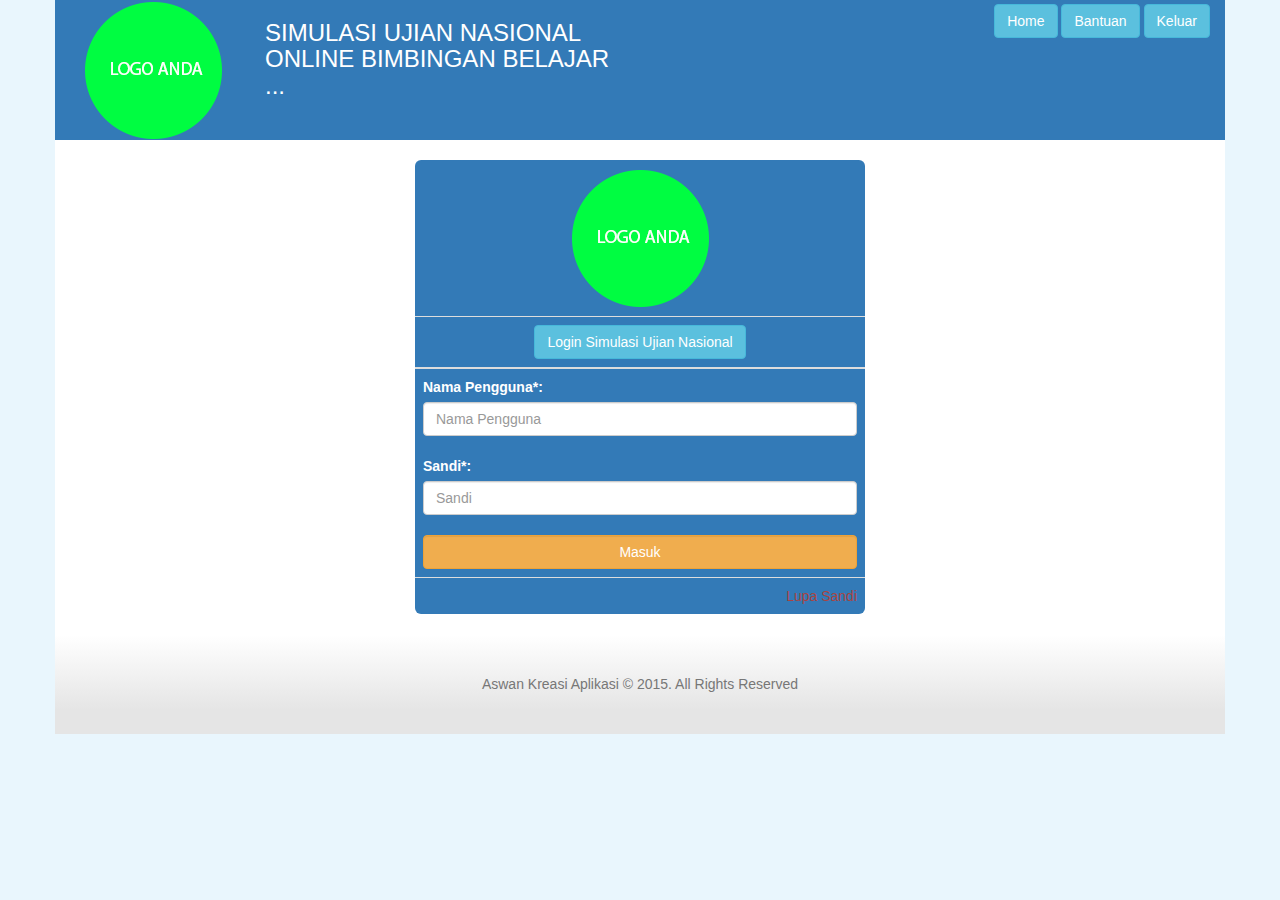
<file: index.html>
<!DOCTYPE html>
<html>
<head>
	<meta charset="utf-8">
    <meta http-equiv="X-UA-Compatible" content="IE=edge">
	<meta name="viewport" content="width=device-width, initial-scale=1">
	<title>Simulasi Ujian Online CBT</title>
	<link rel="stylesheet" href="b-3.3.5-dist/css/bootstrap.min.css">
	<link rel="stylesheet" href="b-3.3.5-dist/css/custom.css">
</head>
<body>
	<!--Header-->
	<section class="container bg-primary" id="header">
		<div class="row">
			<div class="col-sm-2 col-md-2">
				<center><img class="img-circle" src="img/LOGO.png" alt="Generic placeholder image" width="140" height="140">
				<!--<img class="img-circle" src="[data-uri]" alt="Generic placeholder image" width="140" height="140">--></center>
			</div>
			<div class="col-sm-4 col-md-4">
				<h3 style="color:#FFF;">SIMULASI UJIAN NASIONAL ONLINE BIMBINGAN BELAJAR ...</h3>
			</div>
			<div class="col-sm-6 col-md-6">
				<p class="pull-right" style="padding-top:4px;">
					<button type="button" class="btn btn-info">Home</button>
					<button type="button" class="btn btn-info">Bantuan</button>
					<button type="button" class="btn btn-info">Keluar</button>
				</p>
			</div>
		</div>
	</section>
	<!--Content Login-->
	<section class="container" id="content">
		<div class="row">
			<div class="col-md-12 table-responsive">
				<form method="post" action="pages/">
					<table class="table bg-primary table-login">
						<thead>
							<tr>
								<td align="center"><img class="img-circle" src="img/LOGO.png" alt="Generic placeholder image" width="140" height="140"></td>
							</tr>
							<tr>
								<th><button type="button" class="btn btn-info">Login Simulasi Ujian Nasional</button></th>
							</tr>
						</thead>
						<tbody>
							<tr>
								<td>
									<label>Nama Pengguna*:</label><input type="text" class="form-control" placeholder="Nama Pengguna" required><br/>
									<label>Sandi*:</label><input type="password" class="form-control" placeholder="Sandi"  required><br>
									<input type="submit" class="form-control btn btn-warning" value="Masuk">
								</td>
							</tr>
						</tbody>
						<tfoot>
							<tr>
								<td><a href="#" class="text-danger pull-right">Lupa Sandi</a></td>
							</tr>
						</tfoot>
					</table>
				</form>
			</div>
		</div>
	</section>
	<!--Footer-->
	<section class="container" id="footer-login">
		<div class="row">
			<div class="col-md-12">
				<p class="text-muted">Aswan Kreasi Aplikasi &copy; 2015. All Rights Reserved</p>
			</div>
		</div>
	</section>
	<!--JavaScript-->
	<!-- jQuery (necessary for Bootstrap's JavaScript plugins) -->
    <script src="b-3.3.5-dist/js/jquery-1.11.3.min.js"></script>
    <!-- Include all compiled plugins (below), or include individual files as needed -->
    <script src="b-3.3.5-dist/js/bootstrap.min.js"></script>
</body>
</html>
</file>
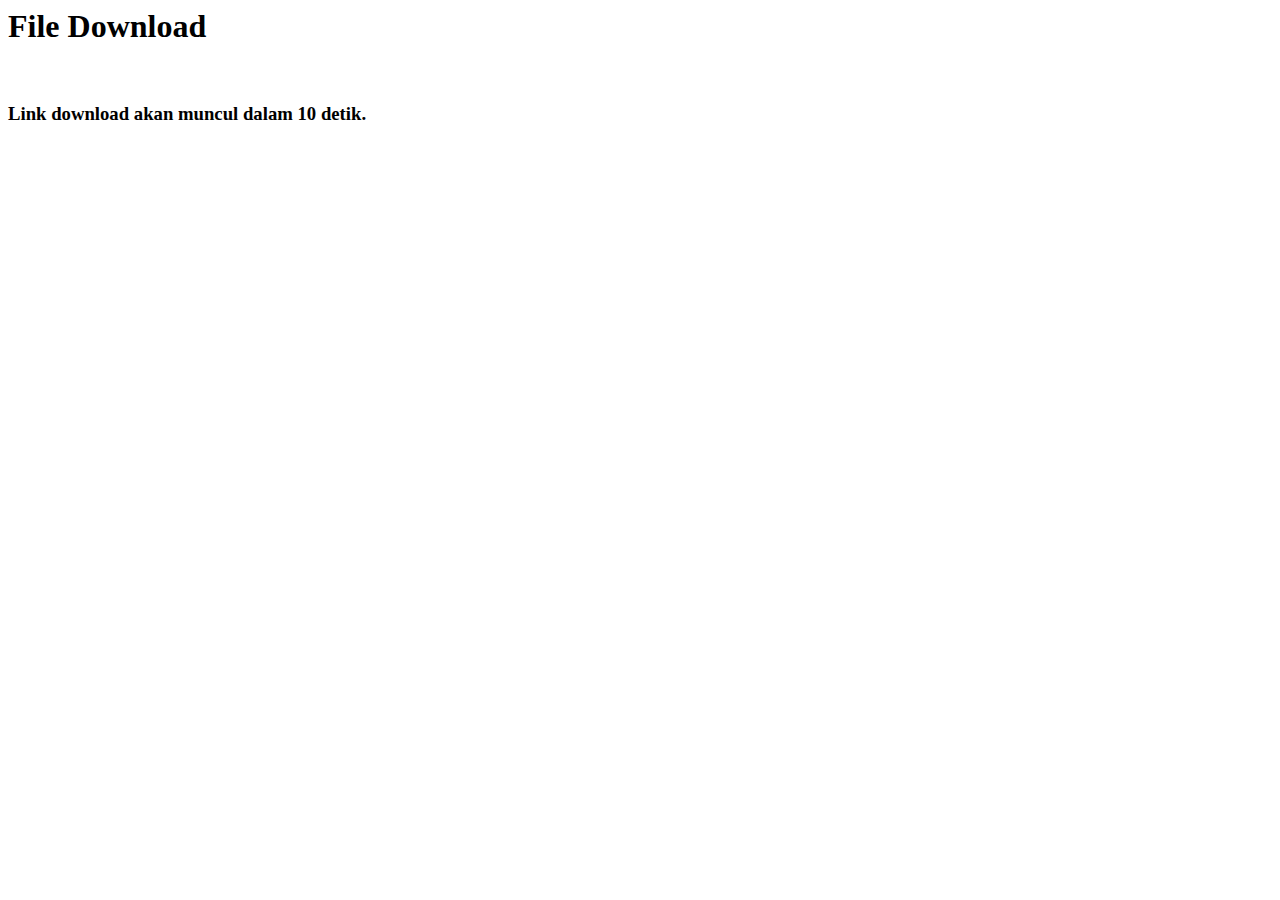
<file: countdown.html>
<html>
<head>
   <title>Count Down Download dengan JavaScript</title>
   <script type="text/javascript">
    var counter = 10;
    function countDown()
    {
        if(counter>=0)
        {
            document.getElementById("timer").innerHTML = counter;
        }
        else
        {
            download();
            return;
        }
        counter -= 1; 

        var counter2 = setTimeout("countDown()",1000);
        return;
    }
    function download()
    {
        document.getElementById("link").innerHTML = "<a href='http://namasitus/filedownload'>Download</a>";
    }
   </script>
</head>

<body onload="countDown();">
<h1>File Download</h1><br />
<h3>Link download akan muncul dalam <span id="timer"></span> detik.</h3> 

<span id="link"></span>

</body>
</html>
</file>
<file: b-3.3.5-dist/css/custom.css>
body{
	background: #e9f6fd; /* Old browsers */
}
#header--{
	/* Permalink - use to edit and share this gradient: http://colorzilla.com/gradient-editor/#7abcff+18,60abf8+48,4096ee+100 */
	background: #7abcff; /* Old browsers */
	background: -moz-linear-gradient(top,  #7abcff 18%, #60abf8 48%, #4096ee 100%); /* FF3.6+ */
	background: -webkit-gradient(linear, left top, left bottom, color-stop(18%,#7abcff), color-stop(48%,#60abf8), color-stop(100%,#4096ee)); /* Chrome,Safari4+ */
	background: -webkit-linear-gradient(top,  #7abcff 18%,#60abf8 48%,#4096ee 100%); /* Chrome10+,Safari5.1+ */
	background: -o-linear-gradient(top,  #7abcff 18%,#60abf8 48%,#4096ee 100%); /* Opera 11.10+ */
	background: -ms-linear-gradient(top,  #7abcff 18%,#60abf8 48%,#4096ee 100%); /* IE10+ */
	background: linear-gradient(to bottom,  #7abcff 18%,#60abf8 48%,#4096ee 100%); /* W3C */
	filter: progid:DXImageTransform.Microsoft.gradient( startColorstr='#7abcff', endColorstr='#4096ee',GradientType=0 ); /* IE6-9 */
}
.a-header{
	color:yellow;
}
#content, #infopeserta, #test_content{
	background: #ffffff;
}
.table-login{
	margin:20px auto; 
	width:450px;
	border-radius:6px;
}
.table-login th{
	text-align:center;
}
#footer-login{
	padding-top:40px;
	text-align:center;
	height:100px;
	/* Permalink - use to edit and share this gradient: http://colorzilla.com/gradient-editor/#ffffff+1,e5e5e5+76 */
	background: #ffffff; /* Old browsers */
	background: -moz-linear-gradient(top,  #ffffff 1%, #e5e5e5 76%); /* FF3.6+ */
	background: -webkit-gradient(linear, left top, left bottom, color-stop(1%,#ffffff), color-stop(76%,#e5e5e5)); /* Chrome,Safari4+ */
	background: -webkit-linear-gradient(top,  #ffffff 1%,#e5e5e5 76%); /* Chrome10+,Safari5.1+ */
	background: -o-linear-gradient(top,  #ffffff 1%,#e5e5e5 76%); /* Opera 11.10+ */
	background: -ms-linear-gradient(top,  #ffffff 1%,#e5e5e5 76%); /* IE10+ */
	background: linear-gradient(to bottom,  #ffffff 1%,#e5e5e5 76%); /* W3C */
	filter: progid:DXImageTransform.Microsoft.gradient( startColorstr='#ffffff', endColorstr='#e5e5e5',GradientType=0 ); /* IE6-9 */

}
#welcome{
	border-radius:4px;
	margin-top:20px;
	min-height:478px;
}
.mbottom-5{
	margin-bottom:5px;
}
#content_mapel{
	min-height:498px;
	padding-top:10px;
}
#infopeserta{
	padding:4px;
	margin-bottom:8px;
}
#content_mapel > div{
	border:solid 1px #ccc;
	border-radius:4px;
}
#content_mapel_soal{
	padding: 0px;
}

#content_mapel_soal > div{
	border:solid 1px #ccc;
	border-radius:4px;
}

#content_mapel  table{
	padding:4px;
}
#test_content > p.rightp {
	border-bottom:solid 1px #ccc;
	padding:8px;
	text-align:right;
}

#test_number{
	padding:10px 0px 0px 10px;
	min-height:60px;
}
#test_number ul{
	list-style:none;
	border:solid 0px red;
	padding-left:10px;
}
#test_number li{
	list-style:none;
	border:solid 0px #ff0;
	/*margin-right:15px;*/
	font-weight:bold;
}

#soal_content{
	min-height:200px;
	border-bottom:solid 1px #ccc;
	overflow:auto;
}
#soal_content ul{
	padding:0px;
	min-height:190px;
}
#soal_content li{
	list-style:none;
	float:left;
	font-size:12px;
}
#jawaban_content{
	min-height:100px;
	border-bottom:solid 1px #ccc;
}
#soal_footer{
	margin-top:8px;
}
#soal_footer p{
	text-align:right;
}
#soal_footer p > button{
	min-width:50px;
}
</file>
